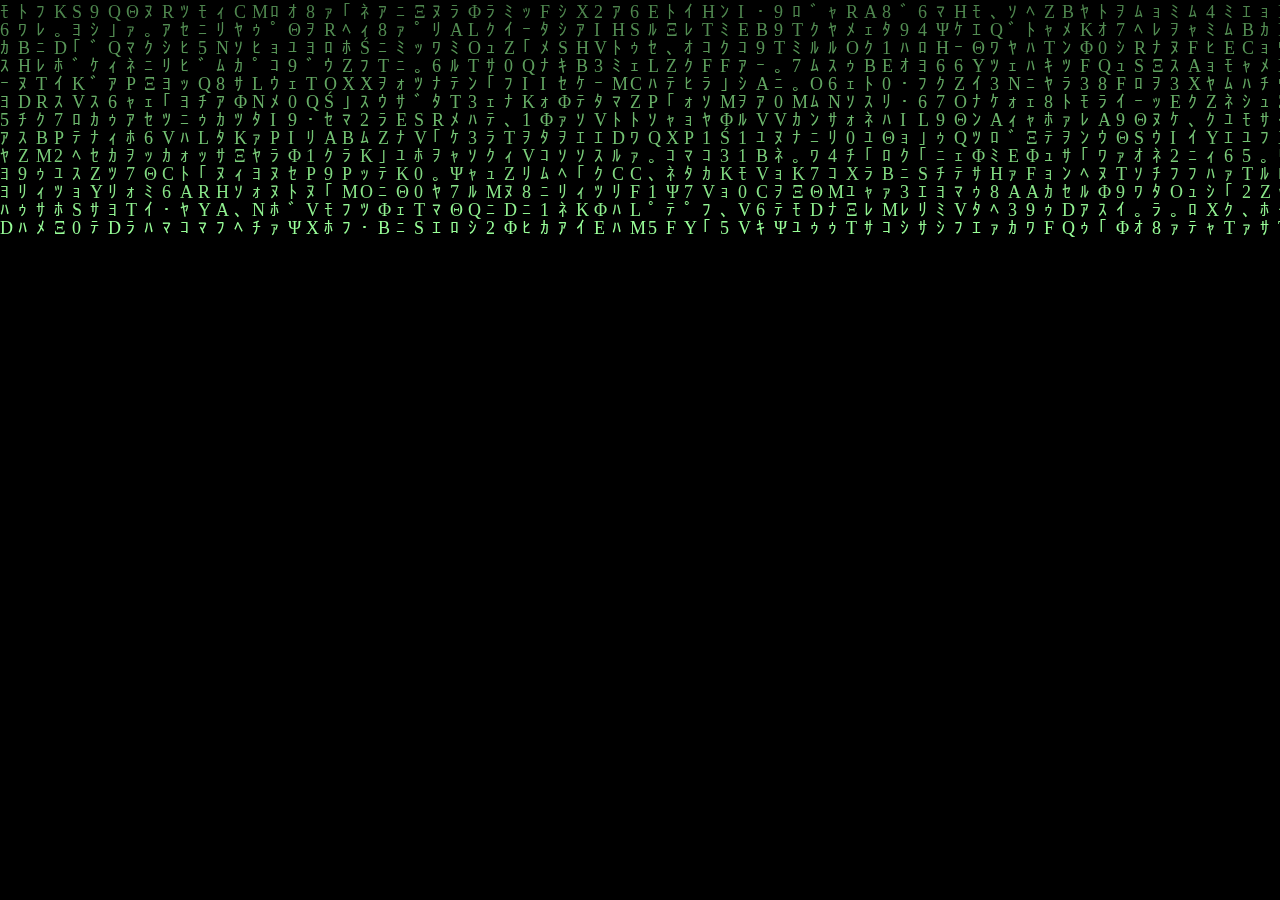
<file: Matrix Digital Rain/index.html>
<!DOCTYPE html>
<html lang="en" >

<head>
  <meta charset="UTF-8">
  <title>MAtrix Digital Rain</title>
  
  
  
      <link rel="stylesheet" href="css/style.css">

  
</head>

<body>

  <html>
  <body>
    <canvas id="c"></canvas>
  </body>
</html>
  
  

    <script  src="js/index.js"></script>




</body>

</html>
</file>
<file: Matrix Digital Rain/css/style.css>
/*basic reset*/
* {margin: 0; padding: 0;}
/*adding a black bg to the body to make things clearer*/
body {background: black;}
canvas {display: block;}
</file>
